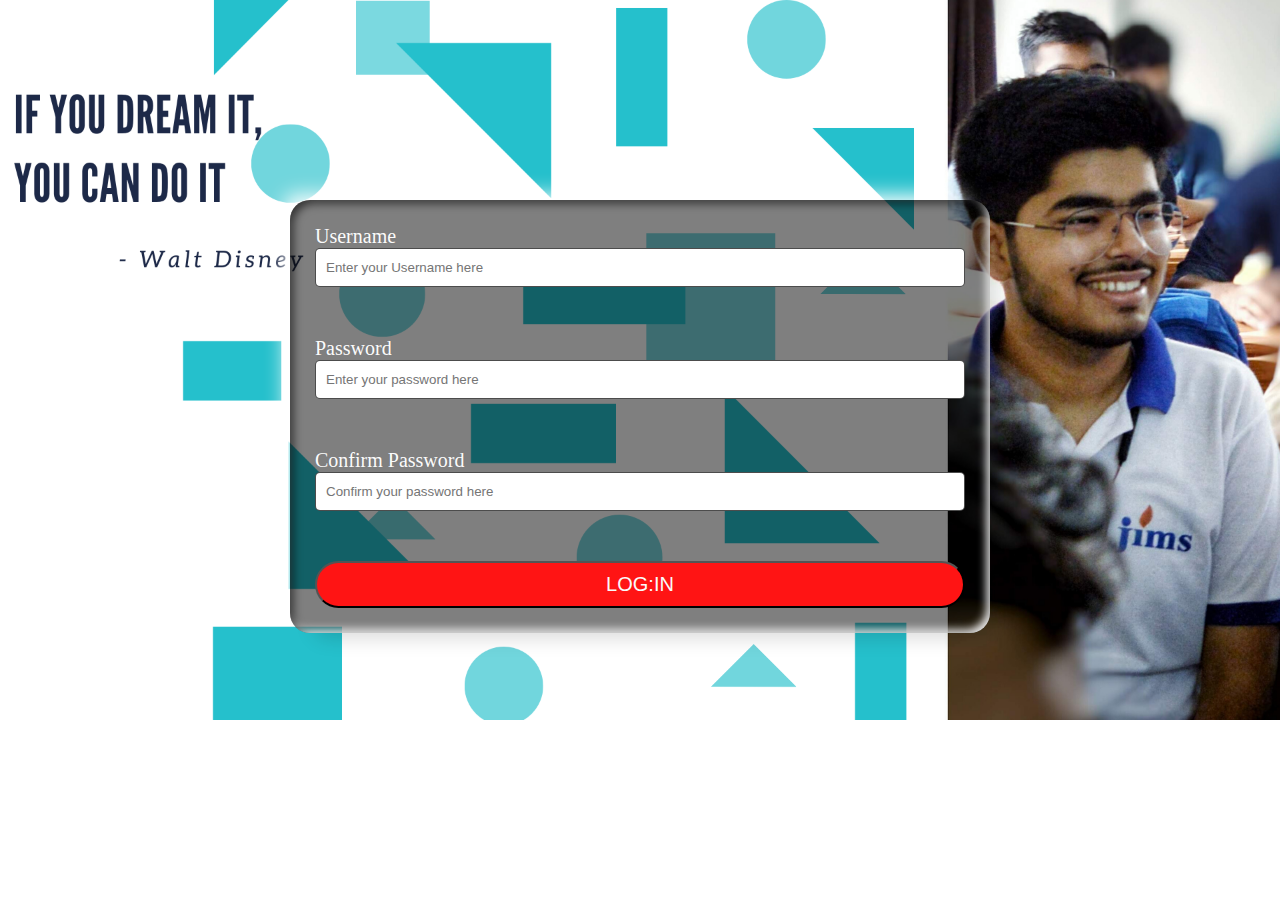
<file: index.html>
<!DOCTYPE html>
<html>
    <head>
	  <title>Login Page</title>
      <link rel="stylesheet" href="./styles.css">
      <script defer src="javascript/script.js" ></script>
    </head>

    <body>   
            <div class="content">
 
                <form action="portfolio.html" class="form" onsubmit="return validatorForm();">
                    <div class="form-control">
                        <label for="username">Username</label>
                        <input type="text" name="username" id="username" placeholder="Enter your Username here" required>
                    </div>
                    <div class="form-control">
                        <label for="password">Password</label>
                        <input type="password" name="pass" id="password" placeholder="Enter your password here" required>
                    </div>
                    <div class="form-control">
                        <label for="password">Confirm Password</label>
                        <input type="password" name="pass" id="confirm" placeholder="Confirm your password here" required>
                    </div>
                    <div class="form-control">
                        <button type="submit" class="log" onclick=validatorForm()>LOG:IN</button>
                    </div>
                </form>
            </div>
    </body>
</html>
</file>
<file: styles.css>
html{
    font-family: cursive;
    font-size: 10px;
}

body{
    margin: 0;
    padding: 0;
    overflow-x: hidden;
    background-image: url('bg.png');
    background-size: cover;
    background-position-x: center;
    background-repeat: repeat-x;
    display: flex;
    justify-content: center;
    align-items: center;
}

button{
    outline: thick;
    box-sizing: content-box;
    border-radius: 5px;
    background-color: rgba(233, 27, 27, 0.5);
    box-shadow: black;
}

.content{
    height: 70rem;
}
.form{
    margin: 200px;
    border-radius: 20px;
    display: flex;
    flex-direction: column;
    justify-content: center;
    width: 70rem;
    height: auto;
    background-color: rgba(0, 0, 0, 0.5);
    box-shadow: inset 4px 4px 10px -1px rgba(0, 0, 0, 0.658),
                inset -4px -4px 10px -1px rgba(255,255,255,1),
                15px 15px 20px -10px rgba(0,0,0,0.15),
                -15px -15px 20px -10px rgba(255,255,255,.99);
}
.form-control{
    margin: 2.5rem 2.5rem;
    display: flex;
    flex-direction: column;
   
}

.form-control label{
    font-size: 2rem;
    color: rgba(255, 255, 255, 0.993);
}

.form-control input{
    background: white;
    border-radius:5px;
    height: 3.5rem;
    padding-left: 1rem;
    border: 1px solid rgba(0,0,0,.7) ;
    color: rgba(0,0,0,.7);
    box-shadow: whitesmoke;
}

.log{
    border-radius: 10rem;
    color: #fafafa;
    display: inline-block;
    padding: 1rem;
    text-align: center;
    font-size: 2rem;
    background-color: #ff1414;
}
.log:hover{
    background-color: #000000;
}
</file>
